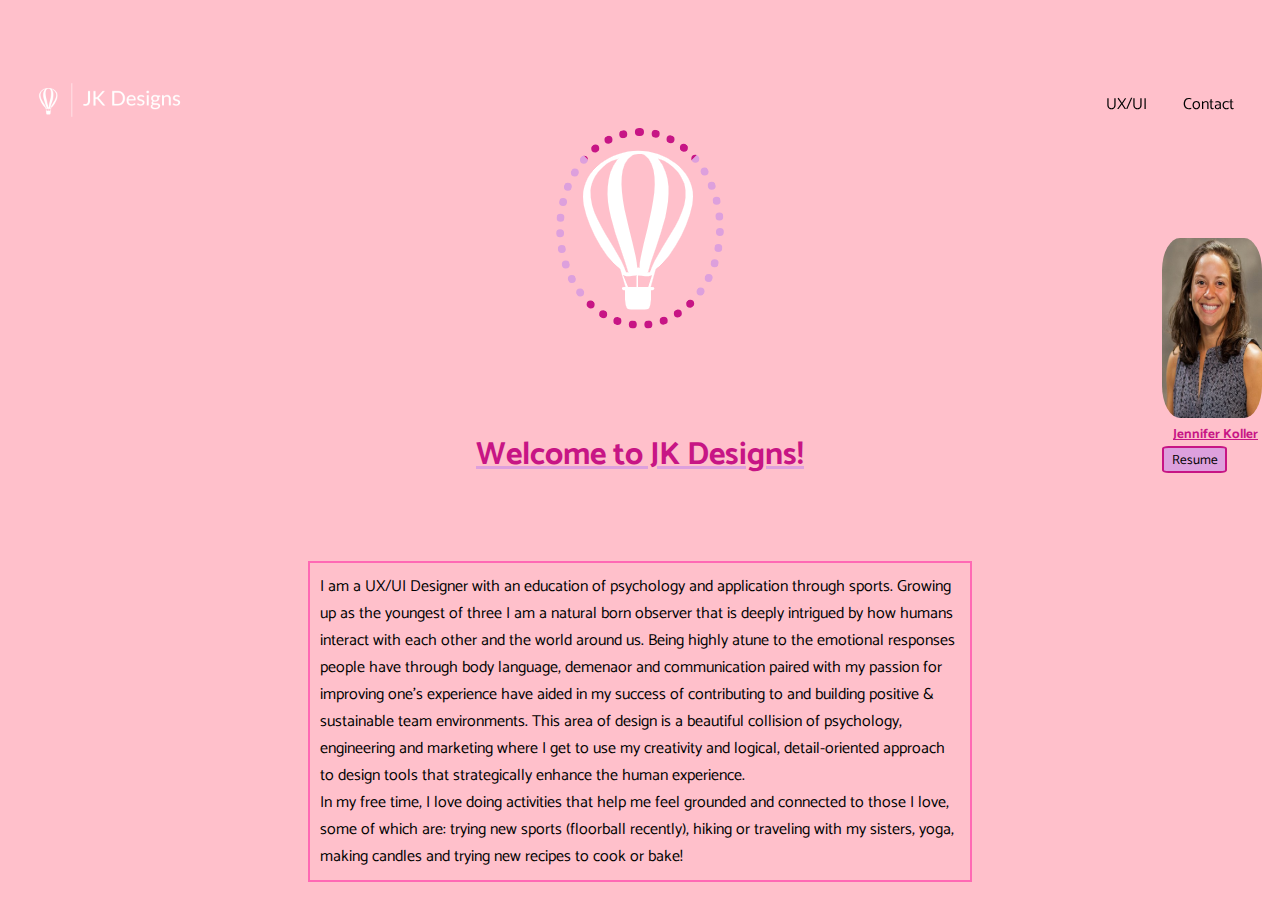
<file: index.html>
<!DOCTYPE html>

<html>
<head>
    <link rel="preconnect" href="https://fonts.googleapis.com">
    <link rel="preconnect" href="https://fonts.gstatic.com" crossorigin>
    <link href="https://fonts.googleapis.com/css2?family=Catamaran&display=swap" rel="stylesheet">
    <link rel="stylesheet" href="style.css">

</head>
 <body>
       <header class="TopRow">
            <div class="logo">
                <img src="images/JK Designs-logos/JK Designs-logos_white.png" style="width:auto; height:200px">
            </div>

            <nav class="headermenu">
                <ul>
                    <li><a href="casestudy.html">UX/UI</a></li>
                    <li><a>Contact</a></li>
                </ul>
            </nav>
        </header>
        
        <section class="centeredmaincontent">
            <img src="images/JK Designs-logos/JK Designs-logos_white_balloon.png" alt="Hot Air Balloon Logo" style="width: auto; height: 150px class=center">
            <div class="bodyitems">
                <h1>Welcome to JK Designs!</h1>
                <p>I am a UX/UI Designer with an education of psychology and application through sports. 
                 Growing up as the youngest of three I am a natural born observer that is deeply 
                intrigued by how humans interact with each other and the world around us.  Being highly atune to the 
                emotional responses people have through body language, demenaor and communication paired with my passion
                for improving one's experience have aided in my success of contributing to and building positive & 
                sustainable team environments. This area of design is a beautiful collision of psychology, engineering
                and marketing where I get to use my creativity and logical, detail-oriented approach to design tools that 
                strategically enhance the human experience.
                <br>In my free time, I love doing activities that help me feel grounded and connected to those I love, 
                    some of which are: trying new sports (floorball recently), hiking or traveling with my sisters, yoga, 
                    making candles and trying new recipes to cook or bake!
                </br>
                </p>
                
            </div>
        </section>
        
        <section class="asidemaincontent">
            <img src="images/koller_jennifer.jpg" alt="Koller Headshot" style="width:100px;height:180px;">
            <h5>Jennifer Koller</h5>
            <button>Resume</button>
        </section>

        <script src="https://code.jquery.com/jquery-3.6.0.min.js" integrity="sha256-/xUj+3OJU5yExlq6GSYGSHk7tPXikynS7ogEvDej/m4=" crossorigin="anonymous"></script>
        <script src="style.js"> </script>
    </body>
</html>
</file>
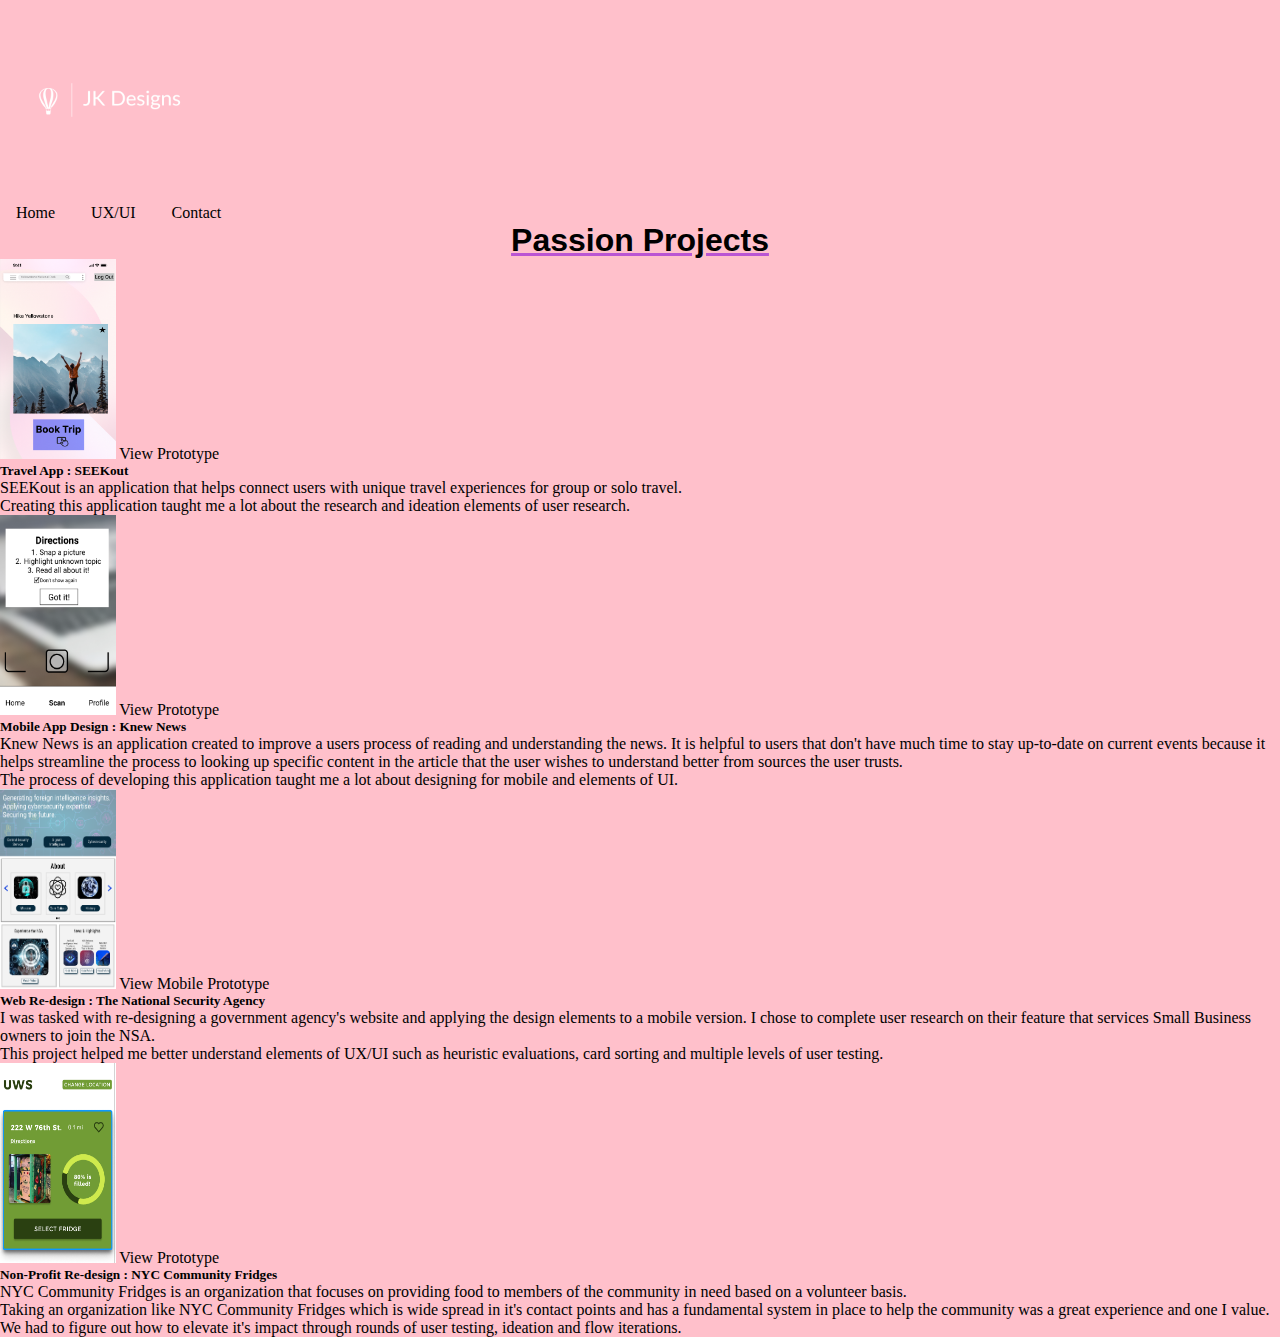
<file: casestudy.html>
<!DOCTYPE html>
<html lang="en">
<head>
    <meta charset="UTF-8">
    <meta http-equiv="X-UA-Compatible" content="IE=edge">
    <meta name="viewport" content="width=device-width, initial-scale=1.0">
    <title>Document</title>
    <link href="https://cdn.jsdelivr.net/npm/bootstrap@5.1.3/dist/css/bootstrap.min.css" rel="stylesheet" integrity="sha384-1BmE4kWBq78iYhFldvKuhfTAU6auU8tT94WrHftjDbrCEXSU1oBoqyl2QvZ6jIW3" crossorigin="anonymous">
    <link rel="stylesheet" href="style.css">

</head>

<body>
  <header>
    <nav class="navbar navbar-expand-lg navbar-light">
        <div class="logo">
            <img src="images/JK Designs-logos/JK Designs-logos_white.png" style="width:auto; height:200px">
        </div>
        <div class="collapse navbar-collapse" id="navbarSupportedContent">
          <ul class="navbar-nav mr-auto">
            <li class="nav-item active">
              <a class="nav-link" href="index.html">Home <span class="sr-only"></span></a>
            </li>
            <li class="nav-item">
              <a class="nav-link" href="#">UX/UI</a>
            </li>
            <li class="nav-item">
              <a class="nav-link" href="#">Contact</a>
            </li>
          </ul>
          
        </div>
      </nav>
    </header>

    <main class="container">
      <h1>Passion Projects</h1>
      <!-- start case study element  -->
      <div class="media">
        <img class="d-flex align-self-start mr-3" src="images/Seekout pic.png" alt="Seekout App" style="width:auto; height:200px">
          <a class="prototype1-link" href="https://www.figma.com/proto/nsXcUzlk95GEIxNr9bgPn2/HW-3%2C-User-Flow%2C-WF-Sketches%2C-DG-WF?page-id=0%3A1&node-id=128%3A316&viewport=467%2C-2079%2C0.38&scaling=scale-down&starting-point-node-id=128%3A316&show-proto-sidebar=1">View Prototype</a>
        <div class="media-body">
          <h5 class="mt-0">Travel App : SEEKout</h5>
          <p>SEEKout is an application that helps connect users with unique travel experiences for group or solo travel.</p>
          <p>Creating this application taught me a lot about the research and ideation elements of user research.</p>
        </div>
      </div>
      <!-- end case study element  -->
      
      <!-- start case study element  -->
      <div class="media">
        <img class="d-flex align-self-start mr-3" src="images/knew news.png" alt="KnewNews App" style="width: 115.51px; height:200px">
        <a class="prototype2-link" href="https://www.figma.com/proto/R8XyaZdM8zFjpkcLjolU4t/News-App-sketch?page-id=163%3A107&node-id=195%3A322&starting-point-node-id=195%3A322">View Prototype</a>
        <div class="media-body">
          <h5 class="mt-0">Mobile App Design : Knew News</h5>
          <p>Knew News is an application created to improve a users process of reading and understanding the news.  It is helpful to users that don't have much time to stay up-to-date on current events because it helps streamline the process to looking up specific content in the article that the user wishes to understand better from sources the user trusts.</p>
          <p>The process of developing this application taught me a lot about designing for mobile and elements of UI.</p>
        </div>
      </div>
      <!-- end case study element  -->

      <!-- start case study element  -->
      <div class="media">
        <img class="d-flex align-self-start mr-3" src="images/nsa2.png" alt="NSA" style="width: 115.51px; height:200px">
        <a class="prototype2-link" href="https://www.figma.com/proto/y2qFU5XzkXPTxJgpmt90Vl/Homework-11-Hi-Fi?page-id=24%3A1607&node-id=39%3A1505&viewport=990%2C1051%2C0.66&scaling=scale-down&starting-point-node-id=39%3A1980">View Mobile Prototype</a>
        <div class="media-body">
          <h5 class="mt-0">Web Re-design : The National Security Agency</h5>
          <p>I was tasked with re-designing a government agency's website and applying the design elements to a mobile version. I chose to complete user research on their feature that services Small Business owners to join the NSA.</p>
          <p>This project helped me better understand elements of UX/UI such as heuristic evaluations, card sorting and multiple levels of user testing.</p>
        </div>
      </div>
       <!-- end case study element  -->

         <!-- start case study element  -->
      <div class="media">
        <img class="d-flex align-self-start mr-3" src="images/fridge.png" alt="NYCCommunity fridge" style="width: 115.51px; height:200px">
        <a class="prototype2-link" href="https://www.figma.com/proto/wtTLmJsUPQBP8pgRqlzNQk/NYC-Community-Fridge?page-id=155%3A398&node-id=246%3A2220&viewport=-2721%2C-10669%2C0.55&scaling=scale-down&starting-point-node-id=246%3A2220&show-proto-sidebar=1">View Prototype</a>
        <div class="media-body">
          <h5 class="mt-0">Non-Profit Re-design : NYC Community Fridges</h5>
          <p>NYC Community Fridges is an organization that focuses on providing food to members of the community in need based on a volunteer basis.</p>
          <p>Taking an organization like NYC Community Fridges which is wide spread in it's contact points and has a fundamental system in place to help the community was a great experience and one I value.  
            We had to figure out how to elevate it's impact through rounds of user testing, ideation and flow iterations. </p>
        </div>
      </div>
       <!-- end case study element  -->
    </main>

    <script src="https://cdn.jsdelivr.net/npm/bootstrap@5.1.3/dist/js/bootstrap.bundle.min.js" integrity="sha384-ka7Sk0Gln4gmtz2MlQnikT1wXgYsOg+OMhuP+IlRH9sENBO0LRn5q+8nbTov4+1p" crossorigin="anonymous"></script>
    <script src="https://code.jquery.com/jquery-3.6.0.min.js" integrity="sha256-/xUj+3OJU5yExlq6GSYGSHk7tPXikynS7ogEvDej/m4=" crossorigin="anonymous"></script>
    <script src="style.js"> </script>
</body>
</html>
</file>
<file: style.css>
/*font-family: 'Catamaran', sans-serif;*/

* {
    margin: 0;
    padding: 0;
    
    }
    
    /* HEADING */
    

    .navbar-expand-lg {
        justify-content: space-between;
    }

    .navbar-collapse {
        flex-basis: 0%;
        flex-grow: 0;
    }

    .TopRow {
        display: flex;
        /*flex-direction: column;*/
        align-items: center;
        justify-content: space-between;
        position: fixed;
        top: 0;
        left: 0;
        right: 0;
        font-family: 'Catamaran', sans-serif;;
        margin-right: 30px;
    }
    
    .logo {
        /* margin-right: 65%; */
        margin-left: 10px;
    }
    
    .headermenu {
        display: flex;
        list-style-type: none;
        padding: 0;
        align-items: center;
        /*oldnav
        display: flex;
        position: absolute;
        top: 10px;
        right: 10px;
        */
    }
    
    a {
        text-decoration: none;
        color: black;
    }
    
    ul li {
        display:inline;
        padding: 14px 16px;
        list-style-type: none; /* Remove bullets */
      }

      /* ANIMATION */
    .headermenu:hover {
        animation:hvr-pop;
        animation-duration: 3s;
        animation-iteration-count: infinite;
    }
      /* Centered MAINCONTENT */
    
    .centeredmaincontent img {
        display: block;
        margin-left: auto;
        margin-right: auto;
        margin-top: 10%;
        width: 50%;
        border-color: plum;
        border-radius: 75%;
        border-width: 8px;
        border-style: dotted;
        border-bottom-color: mediumvioletred;
        border-top-color: mediumvioletred;
      }

    .centeredmaincontent h1 {
        color: mediumvioletred;
        text-decoration: underline plum;
        text-align: center;
        font-family: 'Catamaran', sans-serif;   
        margin-top: 100px;
    }
      
    .container h1{
      text-align: center;
      text-decoration: underline mediumorchid;
      font-family: 'Catamaran', sans-serif;
    }

      body{
          position: relative;
      }
    
    /* .media-body {
      font-family: 'Catamaran', sans-serif;
    } */

    .centeredmaincontent p {
          margin: auto;
          margin-top: 80px;
          width: 50%;
          border: 2px solid hotpink;
          padding: 10px;
          font-family: 'Catamaran', sans-serif;
      }

      /* ANIMATION */

    .centeredmaincontent img:hover {
      animation:hvr-icon-bob;
      animation-duration: 1.25s;
      animation-iteration-count: infinite;
    }
    
    /* Aside MAINCONTENT */

      .asidemaincontent {
        position: absolute;
        display: flex;
        flex-direction: column;
        left: 90%;
        top: 100px;
        width: 300px;
        padding: 10px;
      }
    
      .asidemaincontent img {
          border-radius: 18%;
      }
    
      .asidemaincontent h5 {
        /* background-color: plum;*/
         color: mediumvioletred;
         font-family: 'Catamaran', sans-serif;
         text-decoration: underline;
         display: flex;
         float: right;
        /* border-style: solid;
         border-width: .5px;
         border-color: black;*/
         padding-right: 5px;
         padding-left: 5px;
         margin-top: 5px;
         /* margin-bottom: 100px; */
         margin-left: 2%;
     }
    
    .asidemaincontent button {
        background-color: plum;
        font-family: 'Catamaran', sans-serif;
        /* font-display: bold; */
        position: relative;
        display: flex;
        float: right;
        border-style: solid;
        border-radius: 10%;
        border-color: mediumvioletred;
        padding-right: 5px;
        padding-left: 8px;
        padding-top: 1px;
        width: 65px;
        /* margin-bottom: 100px; */
        margin-top: 1px; 
    }
    
    /* .maincontent img,button,h5 {
       margin-top: auto;
    } */
    
    
    /* tablet  */
    
    @media screen and (min-width: 650px) {
        header {
            flex-direction: row;
            justify-content: space-between;
        }
        #open-menu {
            display: none;
        }
        #brand {
            display: flex;
            align-items: center;
            flex-direction: row;
        }
        #site-nav {
            display: flex;
        }
    }
    
    
    /* desktop  */
    
    @media screen and (min-width: 1100px) {}

    /* Pop */
    @-webkit-keyframes hvr-pop {
        50% {
          -webkit-transform: scale(1.2);
          transform: scale(1.2);
        }
      }
      @keyframes hvr-pop {
        50% {
          -webkit-transform: scale(1.2);
          transform: scale(1.2);
        }
      }
      .hvr-pop {
        display: inline-block;
        vertical-align: middle;
        -webkit-transform: perspective(1px) translateZ(0);
        transform: perspective(1px) translateZ(0);
        box-shadow: 0 0 1px rgba(0, 0, 0, 0);
      }
      .hvr-pop:hover, .hvr-pop:focus, .hvr-pop:active {
        -webkit-animation-name: hvr-pop;
        animation-name: hvr-pop;
        -webkit-animation-duration: 0.3s;
        animation-duration: 0.3s;
        -webkit-animation-timing-function: linear;
        animation-timing-function: linear;
        -webkit-animation-iteration-count: 1;
        animation-iteration-count: 1;
      }

      /* Icon Bob */
@-webkit-keyframes hvr-icon-bob {
  0% {
    -webkit-transform: translateY(-6px);
    transform: translateY(-6px);
  }
  50% {
    -webkit-transform: translateY(-2px);
    transform: translateY(-2px);
  }
  100% {
    -webkit-transform: translateY(-6px);
    transform: translateY(-6px);
  }
}
@keyframes hvr-icon-bob {
  0% {
    -webkit-transform: translateY(-6px);
    transform: translateY(-6px);
  }
  50% {
    -webkit-transform: translateY(-2px);
    transform: translateY(-2px);
  }
  100% {
    -webkit-transform: translateY(-6px);
    transform: translateY(-6px);
  }
}
@-webkit-keyframes hvr-icon-bob-float {
  100% {
    -webkit-transform: translateY(-6px);
    transform: translateY(-6px);
  }
}
@keyframes hvr-icon-bob-float {
  100% {
    -webkit-transform: translateY(-6px);
    transform: translateY(-6px);
  }
}
.hvr-icon-bob {
  display: inline-block;
  vertical-align: middle;
  -webkit-transform: perspective(1px) translateZ(0);
  transform: perspective(1px) translateZ(0);
  box-shadow: 0 0 1px rgba(0, 0, 0, 0);
  -webkit-transition-duration: 0.3s;
  transition-duration: 0.3s;
}
.hvr-icon-bob .hvr-icon {
  -webkit-transform: translateZ(0);
  transform: translateZ(0);
}
.hvr-icon-bob:hover .hvr-icon, .hvr-icon-bob:focus .hvr-icon, .hvr-icon-bob:active .hvr-icon {
  -webkit-animation-name: hvr-icon-bob-float, hvr-icon-bob;
  animation-name: hvr-icon-bob-float, hvr-icon-bob;
  -webkit-animation-duration: .3s, 1.5s;
  animation-duration: .3s, 1.5s;
  -webkit-animation-delay: 0s, .3s;
  animation-delay: 0s, .3s;
  -webkit-animation-timing-function: ease-out, ease-in-out;
  animation-timing-function: ease-out, ease-in-out;
  -webkit-animation-iteration-count: 1, infinite;
  animation-iteration-count: 1, infinite;
  -webkit-animation-fill-mode: forwards;
  animation-fill-mode: forwards;
  -webkit-animation-direction: normal, alternate;
  animation-direction: normal, alternate;
}
</file>
